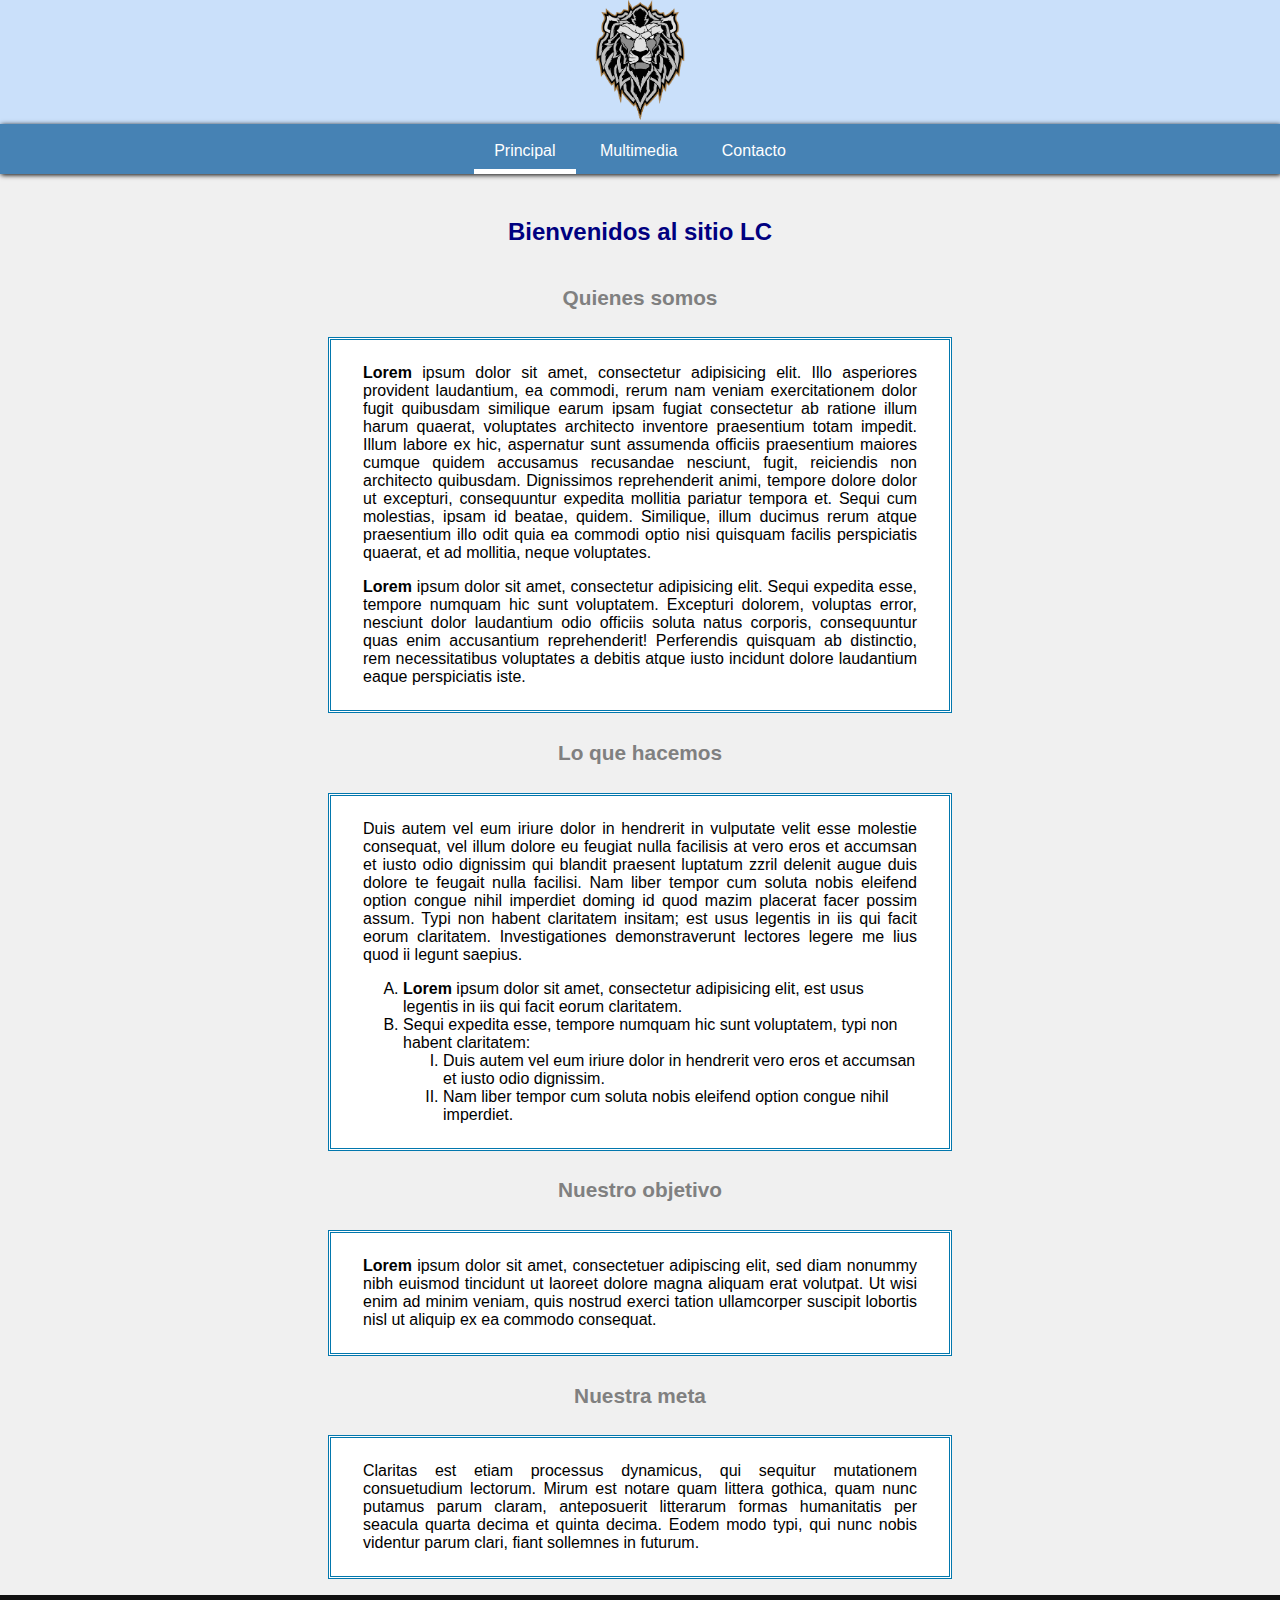
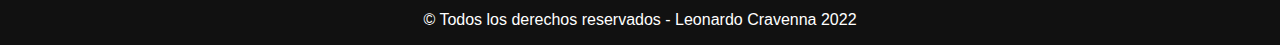
<file: index.html>
<!DOCTYPE HTML>
<html lang="es">
<head>
  <title>Principal - Entrega 1 - Codo a Codo</title>
  <meta charset="UTF-8">
  <meta http-equiv="X-UA-Compatible" content="IE=edge">
  <meta name="viewport" content="width=device-width, initial-scale=1.0">
  <link rel="shortcut icon" href="favicon.ico" type="image/x-icon">
  <link rel="stylesheet" type="text/css" href="css/style.css" media="all" />
</head>

<body>
<header>
  <div class="logo">
    <img src="./img/logo.png" alt="Logo León" width="100" height="120" />
  </div>  

  <nav> 
    <ul>
        <li><a href="#" class="activo">Principal</a></li>
        <li><a href="links/multimedia.html">Multimedia</a></li>
        <li><a href="links/contacto.html">Contacto</a></li>
    </ul>
  </nav>
</header>

<main>
  <section>
    <h1>Bienvenidos al sitio LC </h1>
    <h2>Quienes somos</h2>
    
    <article>
      <p><b>Lorem</b> ipsum dolor sit amet, consectetur adipisicing elit. Illo asperiores provident laudantium, ea commodi, rerum nam veniam exercitationem dolor fugit quibusdam similique earum ipsam fugiat consectetur ab ratione illum harum quaerat, voluptates architecto inventore praesentium totam impedit. Illum labore ex hic, aspernatur sunt assumenda officiis praesentium maiores cumque quidem accusamus recusandae nesciunt, fugit, reiciendis non architecto quibusdam. Dignissimos reprehenderit animi, tempore dolore dolor ut excepturi, consequuntur expedita mollitia pariatur tempora et. Sequi cum molestias, ipsam id beatae, quidem. Similique, illum ducimus rerum atque praesentium illo odit quia ea commodi optio nisi quisquam facilis perspiciatis quaerat, et ad mollitia, neque voluptates.</p>
      <p><b>Lorem</b> ipsum dolor sit amet, consectetur adipisicing elit. Sequi expedita esse, tempore numquam hic sunt voluptatem. Excepturi dolorem, voluptas error, nesciunt dolor laudantium odio officiis soluta natus corporis, consequuntur quas enim accusantium reprehenderit! Perferendis quisquam ab distinctio, rem necessitatibus voluptates a debitis atque iusto incidunt dolore laudantium eaque perspiciatis iste.</p>
    </article>  
  </section>  

  <section>
    <h2>Lo que hacemos</h2>
    
    <article>
      <p>Duis autem vel eum iriure dolor in hendrerit 
      in vulputate velit esse molestie consequat, vel illum dolore eu feugiat nulla 
      facilisis at vero eros et accumsan et iusto odio dignissim qui blandit praesent 
      luptatum zzril delenit augue duis dolore te feugait nulla facilisi. 
      Nam liber tempor cum soluta nobis eleifend option congue nihil imperdiet 
      doming id quod mazim placerat facer possim assum. Typi non habent claritatem 
      insitam; est usus legentis in iis qui facit eorum claritatem. Investigationes 
      demonstraverunt lectores legere me lius quod ii legunt saepius. </p>
      
      <ol type="A">
        <li><b>Lorem</b> ipsum dolor sit amet, consectetur adipisicing elit, est usus legentis in iis qui facit eorum claritatem.</li>
        <li>Sequi expedita esse, tempore numquam hic sunt voluptatem, typi non habent claritatem: </li>
        <ol type="I">
          <li>Duis autem vel eum iriure dolor in hendrerit vero eros et accumsan et iusto odio dignissim.</li>
          <li>Nam liber tempor cum soluta nobis eleifend option congue nihil imperdiet.</li>
        </ol>  
      </ol>
    </article>
  </section>

  <section>  
    <h2>Nuestro objetivo</h2>  
    
    <article>
      <p><b>Lorem</b> ipsum dolor sit amet, consectetuer adipiscing elit, sed diam nonummy
      nibh euismod tincidunt ut laoreet dolore magna aliquam erat volutpat. Ut wisi
      enim ad minim veniam, quis nostrud exerci tation ullamcorper suscipit lobortis 
      nisl ut aliquip ex ea commodo consequat. </p>
    </article>
  </section>

  <section>
    <h2>Nuestra meta</h2>
    
    <article>
      <p>Claritas est etiam processus dynamicus, qui sequitur mutationem consuetudium lectorum. 
      Mirum est notare quam littera gothica, quam nunc putamus parum claram, 
      anteposuerit litterarum formas humanitatis per seacula quarta decima et quinta decima. 
      Eodem modo typi, qui nunc nobis videntur parum clari, fiant sollemnes in futurum.</p>
    </article>
  </section>
</main>

<footer>
  &copy; Todos los derechos reservados - Leonardo Cravenna 2022
</footer>

</body>
</html>
</file>
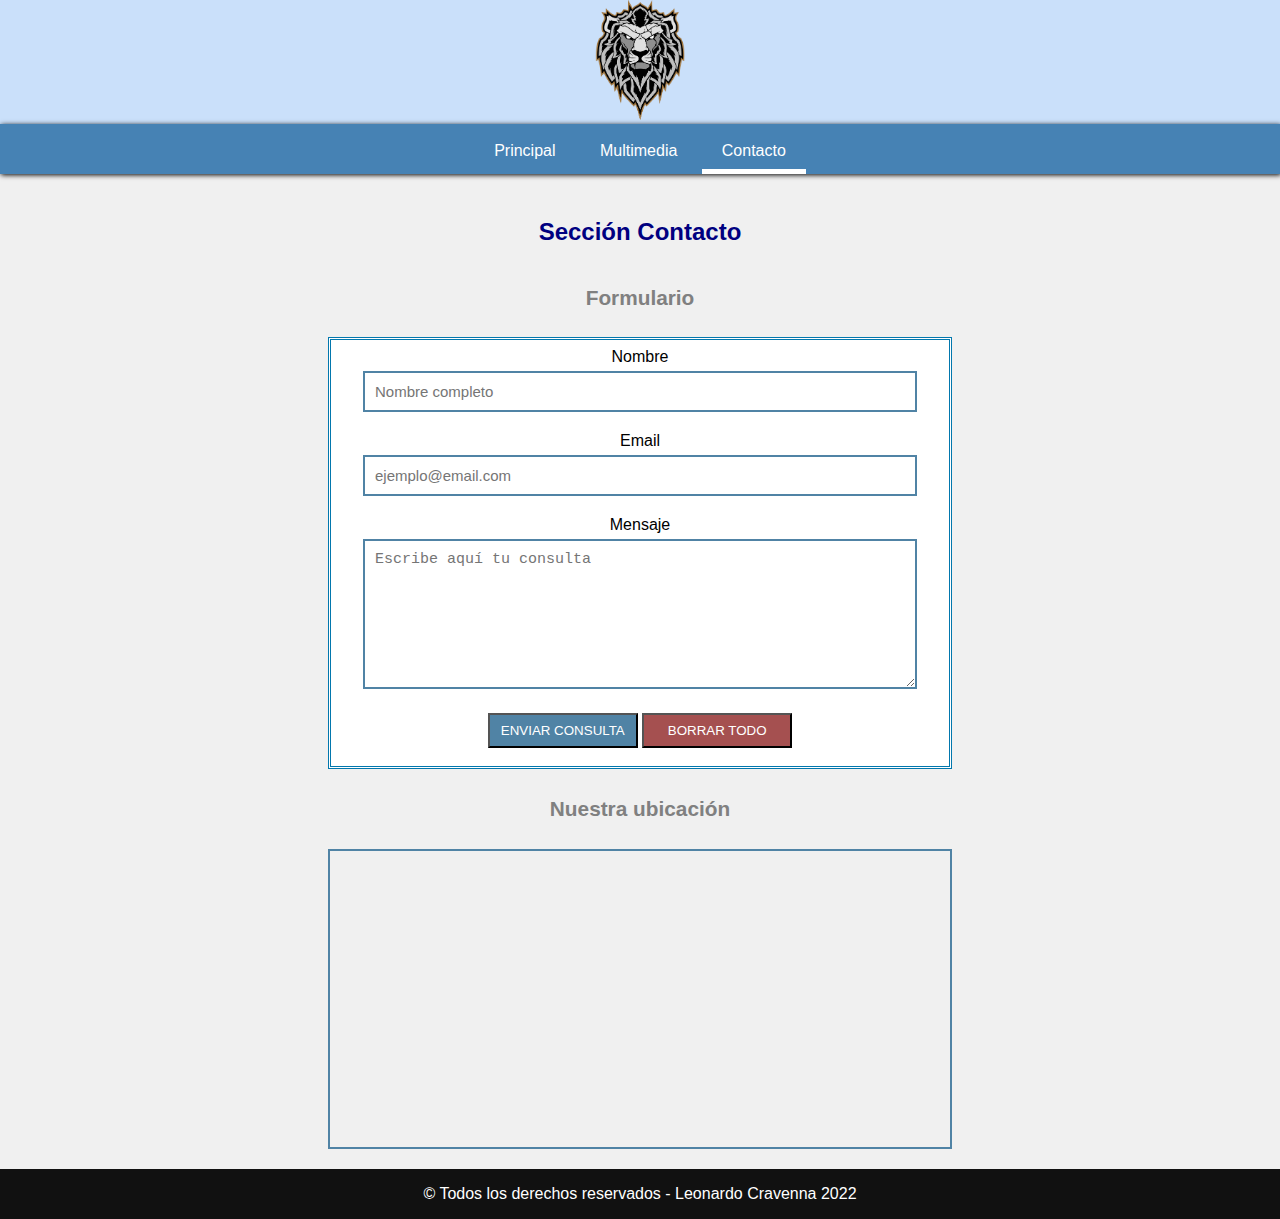
<file: links/contacto.html>
<!DOCTYPE HTML>
<html lang="es">
<head>
  <title>Contacto - Entrega 1 - Codo a Codo</title>
  <meta charset="UTF-8">
  <meta http-equiv="X-UA-Compatible" content="IE=edge">
  <meta name="viewport" content="width=device-width, initial-scale=1.0">
  <link rel="shortcut icon" href="../favicon.ico" type="image/x-icon">
  <link rel="stylesheet" type="text/css" href="../css/style.css" media="all" />
</head>

<body>
<header>
  <div class="logo">
    <img src="../img/logo.png" alt="Logo León" width="100" height="120" />
  </div>  

  <nav> 
    <ul>
        <li><a href="../index.html">Principal</a></li>
        <li><a href="multimedia.html">Multimedia</a></li>
        <li><a href="contacto.html" class="activo">Contacto</a></li>
    </ul>
  </nav>
</header>

<main>
  <section>
    <h1>Sección Contacto</h1>

    <h2>Formulario</h2>
    <article>
    <div class="formulario">     
      <form>
        <label for="nombre">Nombre</label>
        <input id="nombre" name="nombre" placeholder="Nombre completo" required>
        </br>
        <label for="email">Email</label>
        <input id="email" name="email" type="email" placeholder="ejemplo@email.com" required>
        </br>
        <label for="mensaje">Mensaje</label>
        <textarea id="mensaje" name="mensaje" placeholder="Escribe aquí tu consulta" required></textarea>
        </br>
        <input id="submit" name="submit" type="submit" value="ENVIAR CONSULTA">
        <input id="reset" name="reset" type="Reset" value="BORRAR TODO">
      </form>
    </div>
    </article>  
  </section>
  
  <section>
    <h2>Nuestra ubicación</h2>
      <div class="mapas">
        <iframe src="https://www.google.com/maps/embed?pb=!1m18!1m12!1m3!1d3283.9854638699903!2d-58.407663584770376!3d-34.604529080459166!2m3!1f0!2f0!3f0!3m2!1i1024!2i768!4f13.1!3m3!1m2!1s0x95bccaed53c1c0f1%3A0x1ba0709370027b15!2sAv.%20Corrientes%20%26%20Av.%20Pueyrred%C3%B3n%2C%20C1046%20CABA!5e0!3m2!1ses!2sar!4v1647298539245!5m2!1ses!2sar" width="50%" height="300" allowfullscreen="" loading="lazy"></iframe>
      </div>
  </section>
</main>

<footer>
  &copy; Todos los derechos reservados - Leonardo Cravenna 2022
</footer>

</body>
</html>
</file>
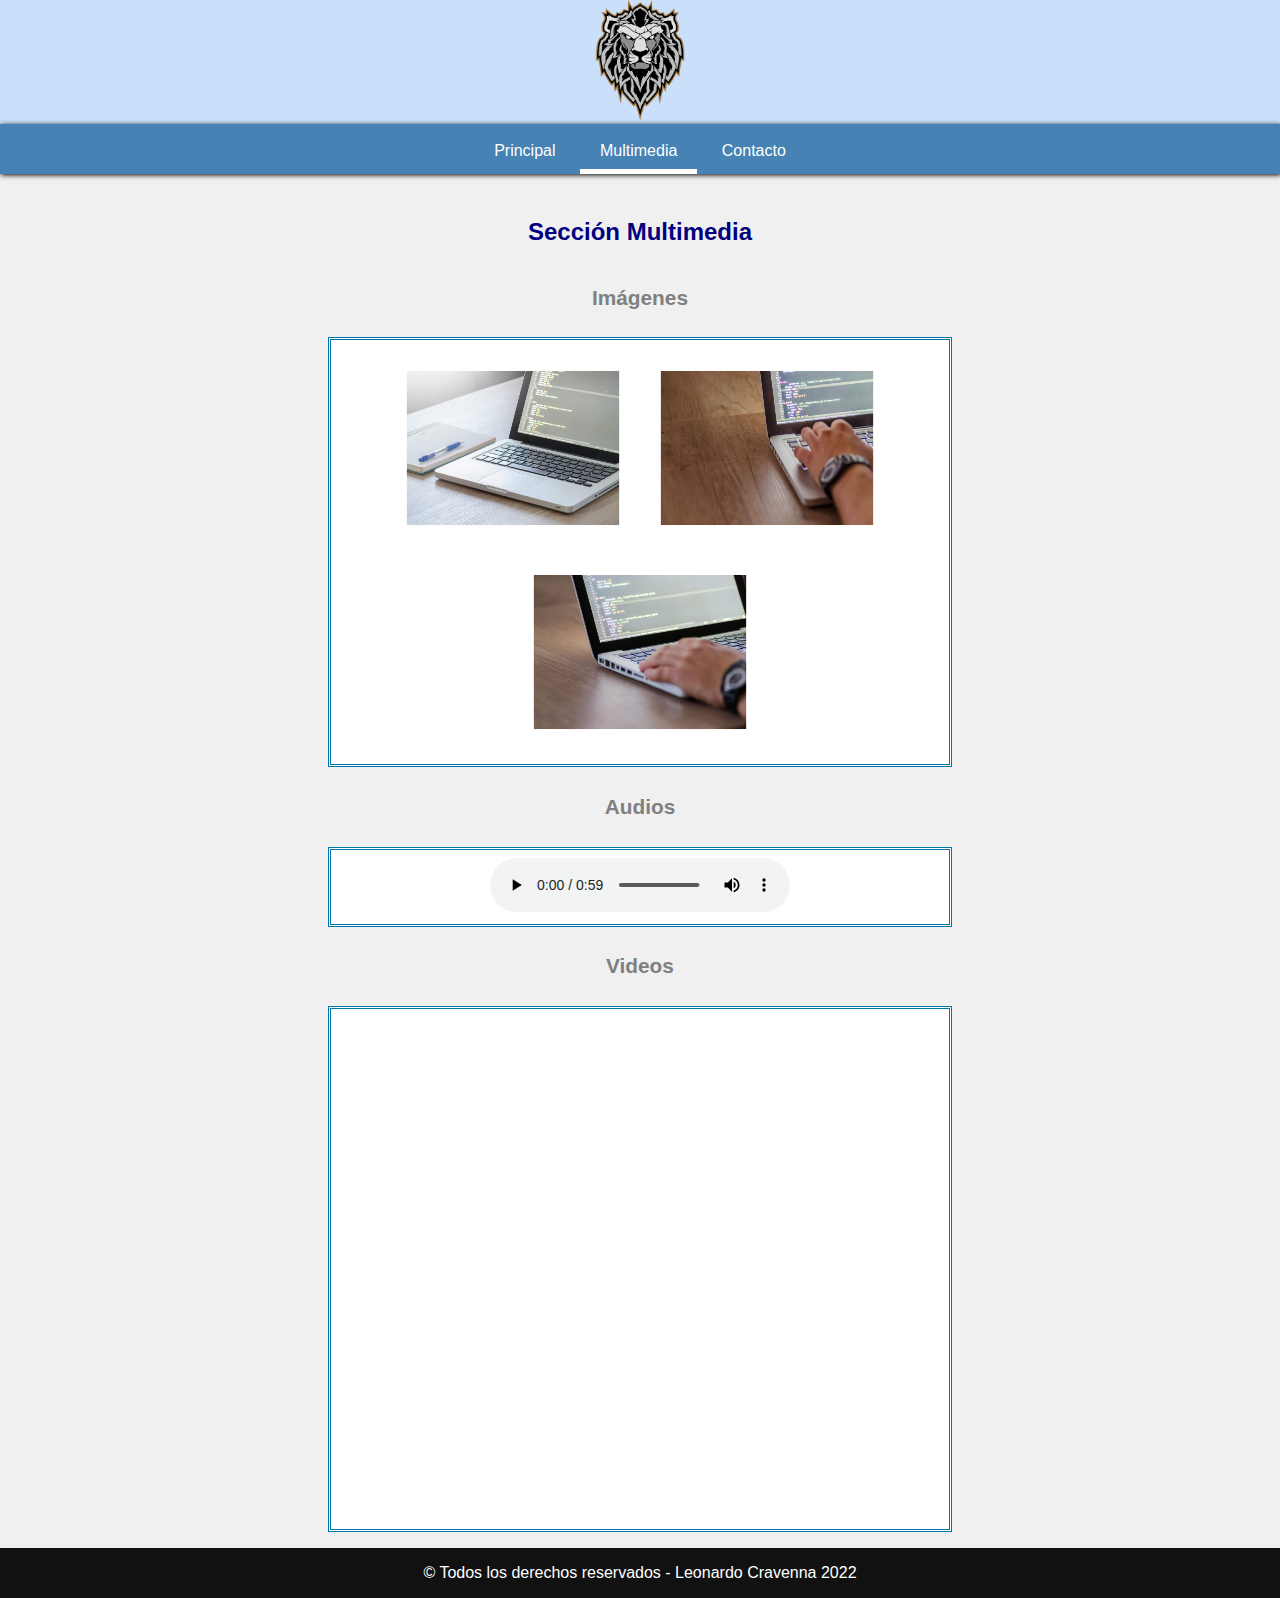
<file: links/multimedia.html>
<!DOCTYPE HTML>
<html lang="es">
<head>
  <title>Multimedia - Entrega 1 - Codo a Codo</title>
  <meta charset="UTF-8">
  <meta http-equiv="X-UA-Compatible" content="IE=edge">
  <meta name="viewport" content="width=device-width, initial-scale=1.0">
  <link rel="shortcut icon" href="../favicon.ico" type="image/x-icon">
  <link rel="stylesheet" type="text/css" href="../css/style.css" media="all" />
</head>

<body>
<header>
  <div class="logo">
    <img src="../img/logo.png" alt="Logo León" width="100" height="120" />
  </div>  

  <nav> 
    <ul>
        <li><a href="../index.html">Principal</a></li>
        <li><a href="#" class="activo">Multimedia</a></li>
        <li><a href="contacto.html">Contacto</a></li>
    </ul>
  </nav>
</header>

<main>
  <section>
    <h1>Sección Multimedia</h1>
    <h2>Imágenes</h2>

    <article>
      <div class="imagenes">  
        <img src="../img/img_1.jpg" alt="Imagen notebook 1" loading="lazy" />
        <img src="../img/img_2.jpg" alt="Imagen notebook 2" loading="lazy" />
        <img src="../img/img_3.jpg" alt="Imagen notebook 3" loading="lazy" />
      </div>  
    </article>    
  </section>  

  <section>
    <h2>Audios</h2>
    
    <article>
      <div class="audios"> 
        <audio controls>
          <source src="../media/sound.mp3" type="audio/mp3" loading="lazy">
          El navegador que utiliza no reconoce el audio
        </audio>
      </div>
    </article>
  </section>

  <section>  
    <h2>Videos</h2>  
    
    <article>
      <div class="videos">
        <iframe width="100%" height="500px" src="https://www.youtube.com/embed/HiXLkL42tMU" title="YouTube video player" frameborder="0" allow="accelerometer; autoplay; clipboard-write; encrypted-media; gyroscope; picture-in-picture" allowfullscreen loading="lazy"></iframe>
      </div>
    </article>
  </section>
</main>

<footer>
  &copy; Todos los derechos reservados - Leonardo Cravenna 2022
</footer>

</body>
</html>
</file>
<file: css/style.css>
* { 
    box-sizing: border-box;
}

body {
    min-height: 100vh;
    margin: 0;
    padding: 0;
    background: #f0f0f0;
    font-family: sans-serif;
}

/*Cabecera*/
header { 
    background-color: #cae0fa;
    width: 100%;
}

/*Logo*/
.logo {
    text-align: center;
}

/*Menú*/
nav {
    width: 100%;
    background-color: steelblue;
    box-shadow: 1px 1px 5px #000;
    height: 50px;
    text-align: center;
}

nav ul {
    list-style: none;
    margin: 0;
    padding: 0;
}

nav ul li {
    display: inline-block;
}

nav ul li a {
    color: white;
    display: block;
    padding: 18px 20px 9px 20px;
    text-decoration: none;
}

nav ul li a:hover {
    border-bottom: 5px solid white;
}

.activo {
    border-bottom: 5px solid white;
}

.centrar {
    text-align: center;
}

/*Principal*/
main {
    padding: 1em;
}

/*Secciones*/
section { 
    width: 100%; 
}

section h1 { 
    text-align: center; 
    padding: 0.5em; 
    font-size: 1.5em;
    color: navy;
}

section h2 { 
    text-align: center; 
    padding: 0.5em; 
    font-size: 1.3em; 
    color: grey; 
}

/*Artículos*/
article { 
    width: 50%;
    margin: 0 auto;
    padding: 0.5em 2em; 
    background-color: white; 
    border: 3px double rgb(2, 119, 173); 
}

article p { 
    text-align: justify; 
}

/*Sección Multimedia*/
.imagenes, .audios, .videos {
    text-align: center;
}

.imagenes img {
    max-width: 100%;
    max-height: 100%;
    width: 250px;
    height: 200px;
    padding: 15px 15px 15px 15px;
}

audio{
    max-width: 100%;
    max-height: 100%;
    margin: auto;
    object-fit: contain;
    }

/*Sección Contacto*/
.formulario {
    width:100%;
    margin:0 auto;
    text-align: center;
}

#nombre, #email {
    width:100%;
    color:#080808;
    padding:10px;
    margin-top:5px;
    margin-bottom:20px;
    border:2px solid #5083a5;
    font-size:15px;
}
 
#mensaje {
    width:100%;
    height:150px;
    color:#080808;
    padding:10px;
    margin-top:5px;
    border:2px solid #5083a5;
    font-size:15px;
}
 
#submit {
    width:150px;
    height:35px;
    background-color: #5083a5;
    color: #fff;
    margin-top:20px;
    margin-bottom:10px;
    cursor:pointer;
}

#reset {
    width:150px;
    height:35px;
    background-color: #a55050;
    color: #fff;
    margin-top:20px;
    margin-bottom:10px;
    cursor:pointer;
}

.mapas {
    text-align: center;
}

.mapas iframe {
    border:2px solid #5083a5;
}

/*Pie de página*/
footer {
    background: #111;
    color: #fff;
    width: 100%;
    text-align: center;
    padding: 1em;
}
</file>
